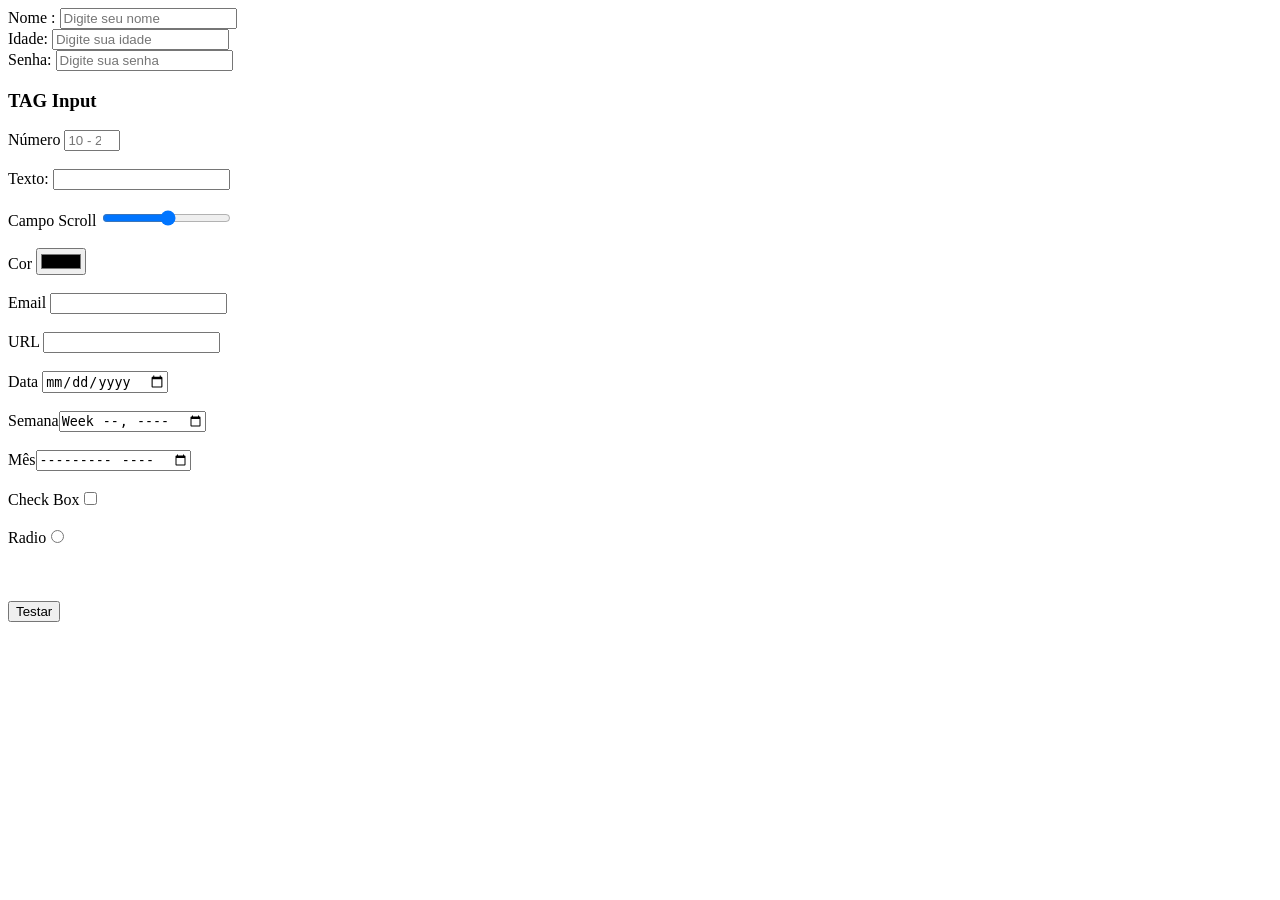
<file: SITE/index.html>
<!DOCTYPE html>
<html lang="pt-br">
<head>
    <meta charset="UTF-8">
    <meta http-equiv="X-UA-Compatible" content="IE=edge">
    <meta name="viewport" content="width=device-width, initial-scale=1.0">
    <title>Formulário de Cadastro</title>
</head>
<body>
    <form onsubmit= "alert('Informações enviadas!');" autocomplete="on">
        Nome : <input type="text" name="name" placeholder="Digite seu nome"><br>
        Idade: <input type="number", name="age", placeholder="Digite sua idade"><br>
        Senha: <input type="password", name="password", placeholder="Digite sua senha"><br>
        <h3>TAG Input</h3>
        <labe>Número </label><input type="number" min="10" max="200" step="2" placeholder="10 - 200"><br>
        <br><labe>Texto: </label><input type="text" maxlength="30"><br>
        <br><label>Campo Scroll </label><input type="range" min="5" max="100"><br>
        <br><label>Cor </label><input type="color"><br>
        <br><label>Email </label><input type="email"><br>
        <br><label>URL </label><input type="url"><br>
        <br><label>Data </label><input type="date"><br>
        <br><label>Semana</label><input type="week"><br>
        <br><label>Mês</label><input type="month"><br>
        <br><label>Check Box</label><input type="checkbox"><br>
        <br><label>Radio</label><input type="radio"><br>
        <br><label></label><br>
        <br><button type="submit">Testar</button>
    </form>
</body>
</html>
</file>
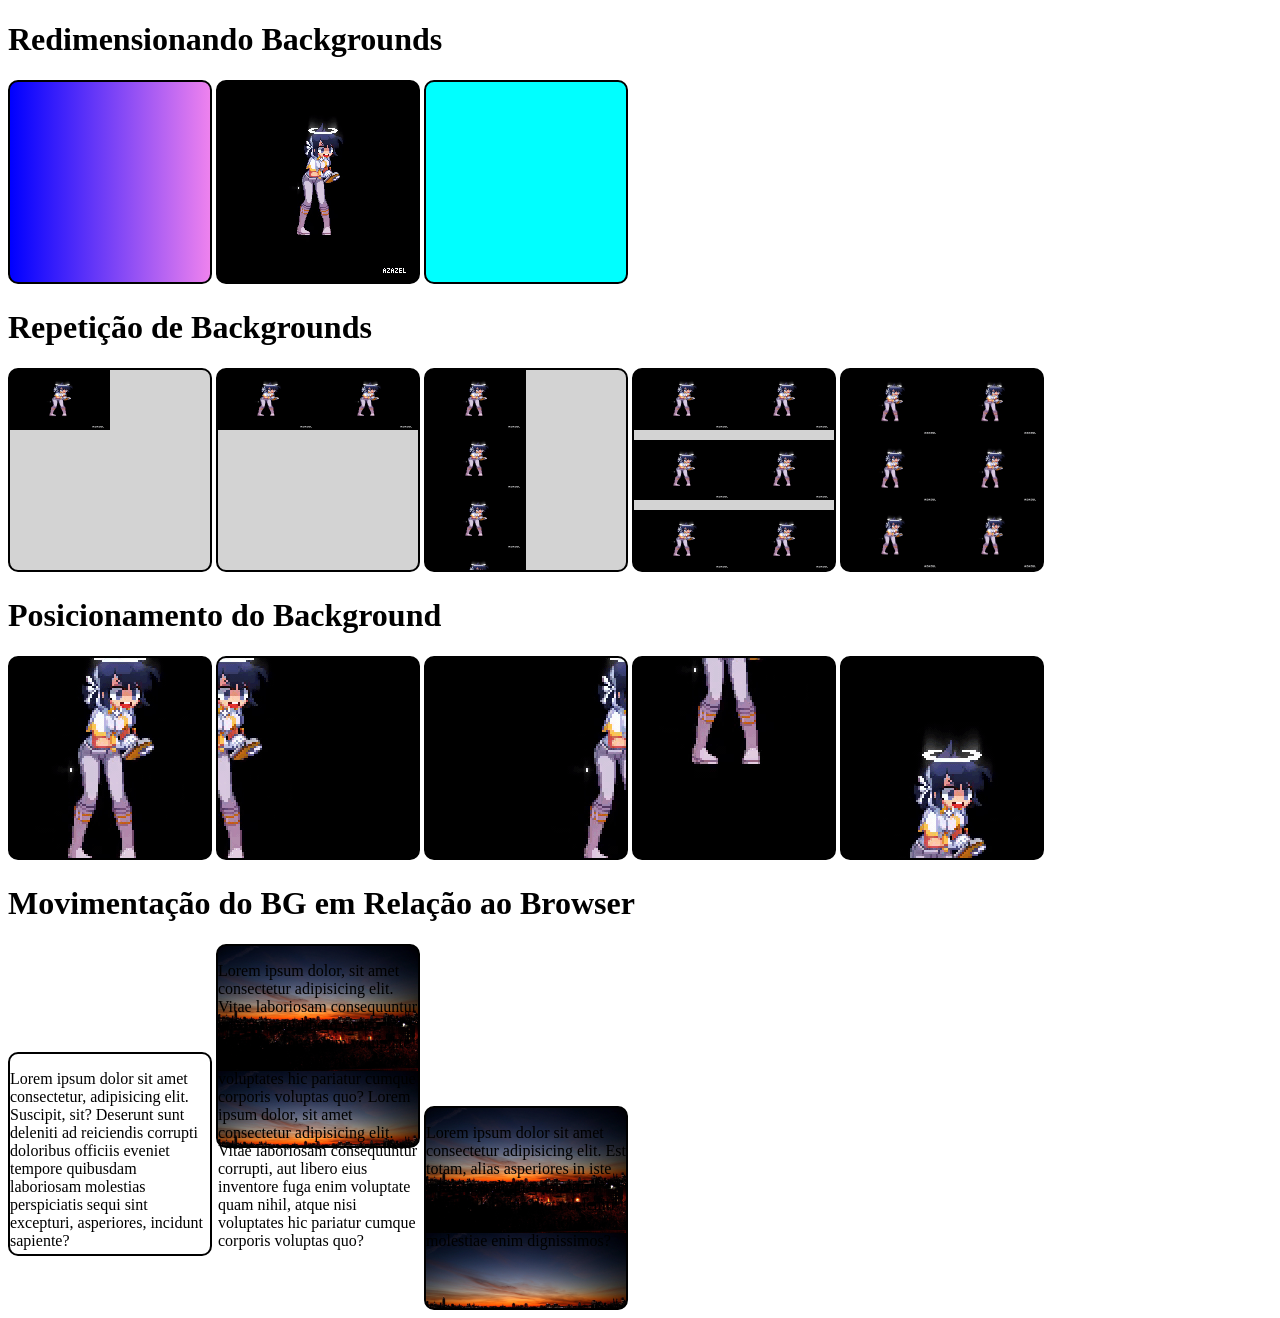
<file: exemplo-css/estilizacoes-basicas-com-css/index.html>
<!DOCTYPE html>
<html lang="pt-br">
<head>
    <meta charset="UTF-8">
    <meta http-equiv="X-UA-Compatible" content="IE=edge">
    <meta name="viewport" content="width=device-width, initial-scale=1.0">
    <title>Estilizações Básicas com CSS</title>
    <style>
        div.quadrado-01{
            display: inline-block; /*Para que os quadrados fiquem na horizontal*/
            border: 2px solid black;
            border-radius: 10px;
            background-color: lightgray;
            width: 200px;
            height: 200px;
        }

        div.quadrado-02{
            display: inline-block; /*Para que os quadrados fiquem na horizontal*/
            border: 2px solid black;
            border-radius: 10px;
            background-color: lightgray;
            width: 200px;
            height: 200px;
        }

        div.quadrado-03{
            display: inline-block; /*Para que os quadrados fiquem na horizontal*/
            border: 2px solid black;
            border-radius: 10px;
            background-color: lightgray;
            width: 200px;
            height: 200px;
        }

        div.quadrado-04{
            display: inline-block; /*Para que os quadrados fiquem na horizontal*/
            border: 2px solid black;
            border-radius: 10px;
            background-color: lightgray;
            width: 200px;
            height: 200px;
        }
        /*Redimensionamento de Bakcgrounds*/
        div#q1{
            background-image: linear-gradient(to right, blue, violet);
        }

        div#q2{
            background-image: url(./azazel.gif);
            background-size: contain;
        }

        div#q3{
            background-color: aqua;
        }

        /*Repetição de Bakcgrounds*/

        div#q4{
            background-image: url(./azazel.gif);
            background-size: 50% 30%;
            background-repeat: no-repeat;
        }

        div#q5{
            background-image: url(./azazel.gif);
            background-size: 50% 30%;
            background-repeat: repeat-x;
        }

        div#q6{
            background-image: url(./azazel.gif);
            background-size: 50% 30%;
            background-repeat: repeat-y;
        }

        div#q7{
            background-image: url(./azazel.gif);
            background-size: 50% 30%;
            background-repeat: space;
        }

        div#q8{
            background-image: url(./azazel.gif);
            background-size: 50% 30%;
            background-repeat: round;
        }

        div#q9{
            background-image: url(./azazel.gif);   
            background-position: -100px -100px;
        }

        div#q10{
            background-image: url(./azazel.gif);
            background-repeat: no-repeat;
            background-position: right;
        }

        div#q11{
            background-image: url(./azazel.gif);
            background-repeat: no-repeat;
            background-position: left;
        }

        div#q12{
            background-image: url(./azazel.gif);
            background-repeat: no-repeat;
            background-position: bottom;
        }

        div#q13{
            background-image: url(./azazel.gif);
            background-repeat: no-repeat;
            background-position: top;
        }

        div#q14{
            background-image: url(./CIdade\ 2.jpg);
            background-size: contain;
            background-attachment: fixed;
        }

        div#q15{
            background-image: url(./CIdade\ 2.jpg);
            background-size: contain;
            background-attachment: scroll;
        }

        div#q16{
            background-image: url(./CIdade\ 2.jpg);
            background-size: contain;
            background-attachment: local;
        }
    
    </style>
    </head>
<body>
    <h1>Redimensionando Backgrounds</h1>
    <div class="quadrado-01" id="q1"></div>
    <div class="quadrado-01" id="q2"></div>
    <div class="quadrado-01" id="q3"></div>

    <h1>Repetição de Backgrounds</h1>
    <div class="quadrado-02" id="q4"></div>
    <div class="quadrado-02" id="q5"></div>
    <div class="quadrado-02" id="q6"></div>
    <div class="quadrado-02" id="q7"></div>
    <div class="quadrado-02" id="q8"></div>    

    <h1>Posicionamento do Background</h1>
    <div class="quadrado-03" id="q9"></div>
    <div class="quadrado-03" id="q10"></div>
    <div class="quadrado-03" id="q11"></div>
    <div class="quadrado-03" id="q12"></div>
    <div class="quadrado-03" id="q13"></div>

    <h1>Movimentação do BG em Relação ao Browser</h1>
    <div class="quadrado-04" id="q14">
        <p>Lorem ipsum dolor sit amet consectetur, adipisicing elit. Suscipit, sit? Deserunt sunt deleniti ad reiciendis corrupti doloribus officiis eveniet tempore quibusdam laboriosam molestias perspiciatis sequi sint excepturi, asperiores, incidunt sapiente?</p>
    </div>
    <div class="quadrado-04" id="q15">
        <p>Lorem ipsum dolor, sit amet consectetur adipisicing elit. Vitae laboriosam consequuntur corrupti, aut libero eius inventore fuga enim voluptate quam nihil, atque nisi voluptates hic pariatur cumque corporis voluptas quo? Lorem ipsum dolor, sit amet consectetur adipisicing elit. Vitae laboriosam consequuntur corrupti, aut libero eius inventore fuga enim voluptate quam nihil, atque nisi voluptates hic pariatur cumque corporis voluptas quo?</p>
    </div>
    <div class="quadrado-04" id="q16">
        <p>Lorem ipsum dolor sit amet consectetur adipisicing elit. Est totam, alias asperiores in iste non eligendi quae laborum ullam, illum hic dicta deleniti placeat! Autem illo nobis molestiae enim dignissimos?</p>
    </div>
 
</body>
</html>
</file>
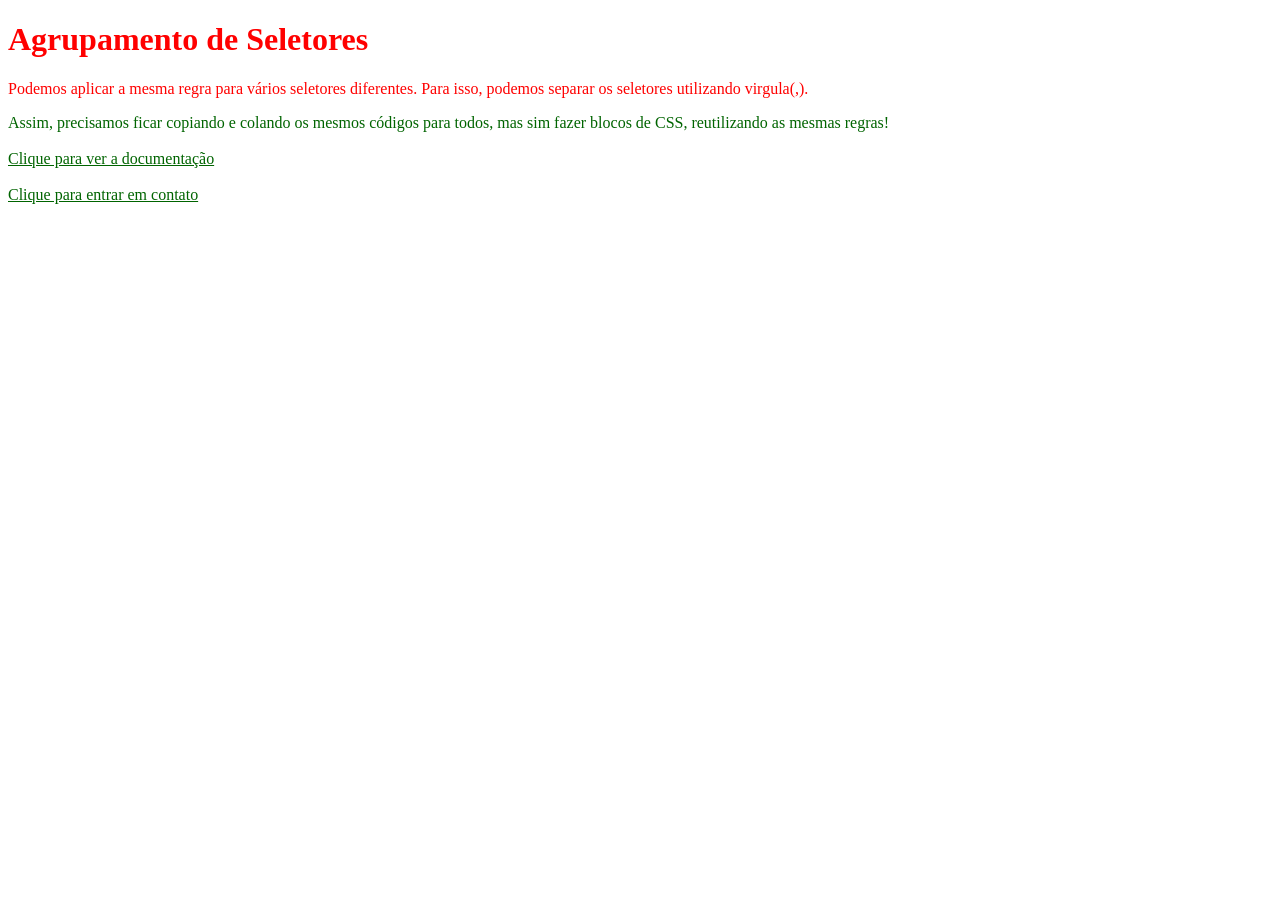
<file: exemplo-css/index-agrupamento-de-seletores.html>
<!DOCTYPE html>
<html lang="en">
<head>
    <meta charset="UTF-8">
    <meta http-equiv="X-UA-Compatible" content="IE=edge">
    <meta name="viewport" content="width=device-width, initial-scale=1.0">
    <title>Agrupamento de Seletores</title>
    <style>
        /* Mais de um tipo de seletor pode receber o estilo:*/
        .texto1, h1{
            color: red;
        }
        div.texto2, #link-referencia{
            color: darkgreen;
        }
        /* Como conferir estilo a uma TAG e sua classe específica:*/

    </style>
</head>
<body>
    <h1>Agrupamento de Seletores</h1>
    <p class="texto1">Podemos aplicar a mesma regra para vários seletores diferentes. Para isso, podemos separar os seletores utilizando virgula(,). </p>
    
    <div class="texto2">Assim, precisamos ficar copiando e colando os mesmos códigos para todos, mas sim fazer blocos de CSS, reutilizando as mesmas regras!
        <br><br>
        <a id="link-referencia" href="#">Clique para ver a documentação</a>
        <br><br>
        <a id="link-referencia" href="#">Clique para entrar em contato</a>
    </div>
</body>
</html>
</file>
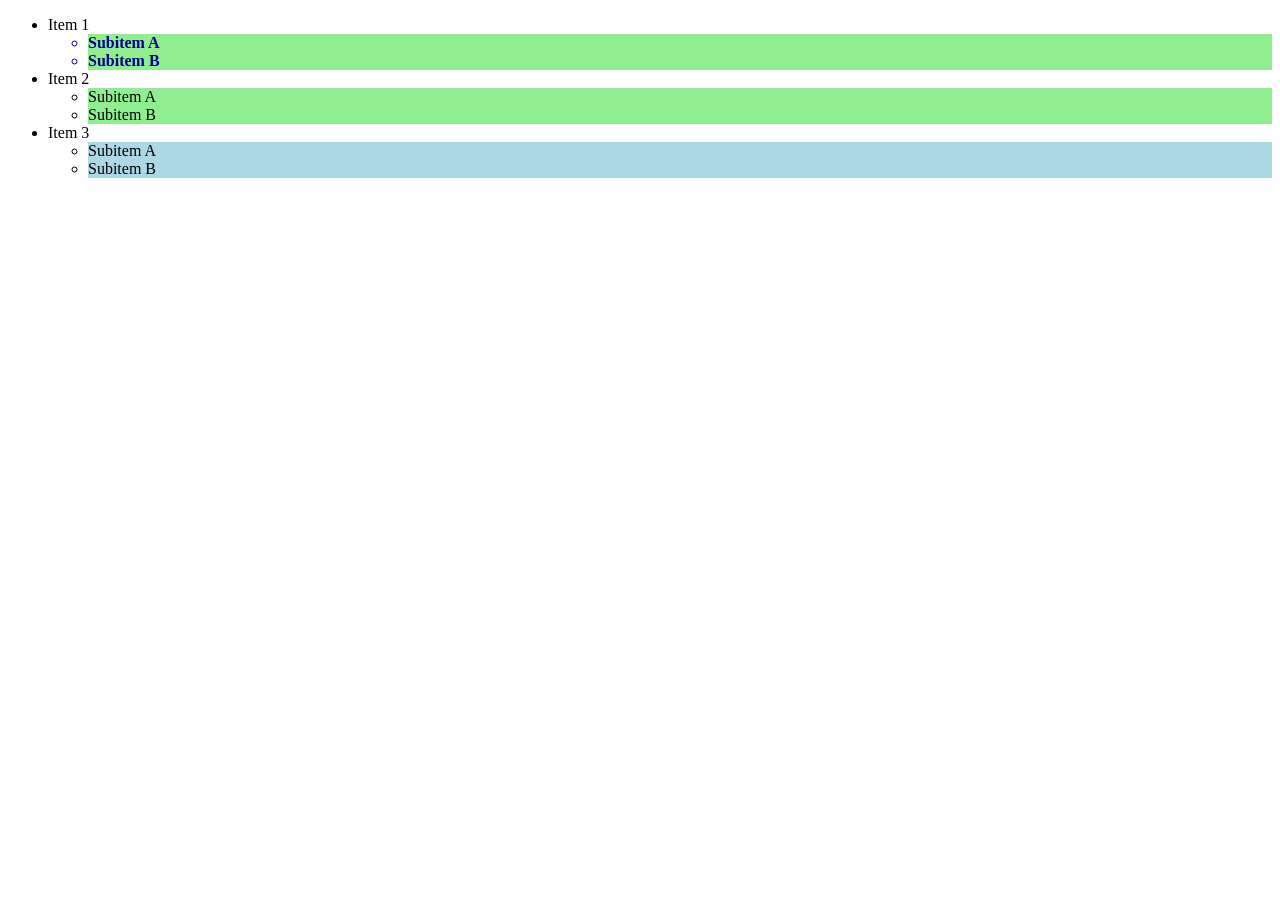
<file: exemplo-css/index-combinador-descendente.html>
<!DOCTYPE html>
<html lang="en">
<head>
    <meta charset="UTF-8">
    <meta http-equiv="X-UA-Compatible" content="IE=edge">
    <meta name="viewport" content="width=device-width, initial-scale=1.0">
    <title>Combinador Descendente</title>
    <style>
        .fundo-verde li{
            background: lightgreen;
        }
        .fundo-azul li{
            background: lightblue;
        }
        .fundo-verde #sublista-01 li{
            color: darkblue;
            font-weight: bold;
        }
    </style>
</head>
<body>
    <ul>
        <li class="fundo-verde" id="lista-01">
            <div>Item 1</div>
            <ul id="sublista-01">
                <li>Subitem A</li>
                <li>Subitem B</li>
            </ul>
        </li>
        <li class="fundo-verde" id="lista-02">
            <div>Item 2</div>
            <ul>
                <li>Subitem A</li>
                <li>Subitem B</li>
            </ul>
        </li>
        <li class="fundo-azul" id="lista-03">
            <div>Item 3</div>
            <ul>
                <li>Subitem A</li>
                <li>Subitem B</li>
            </ul>
        </li>
    </ul>
</body>
</html>
</file>
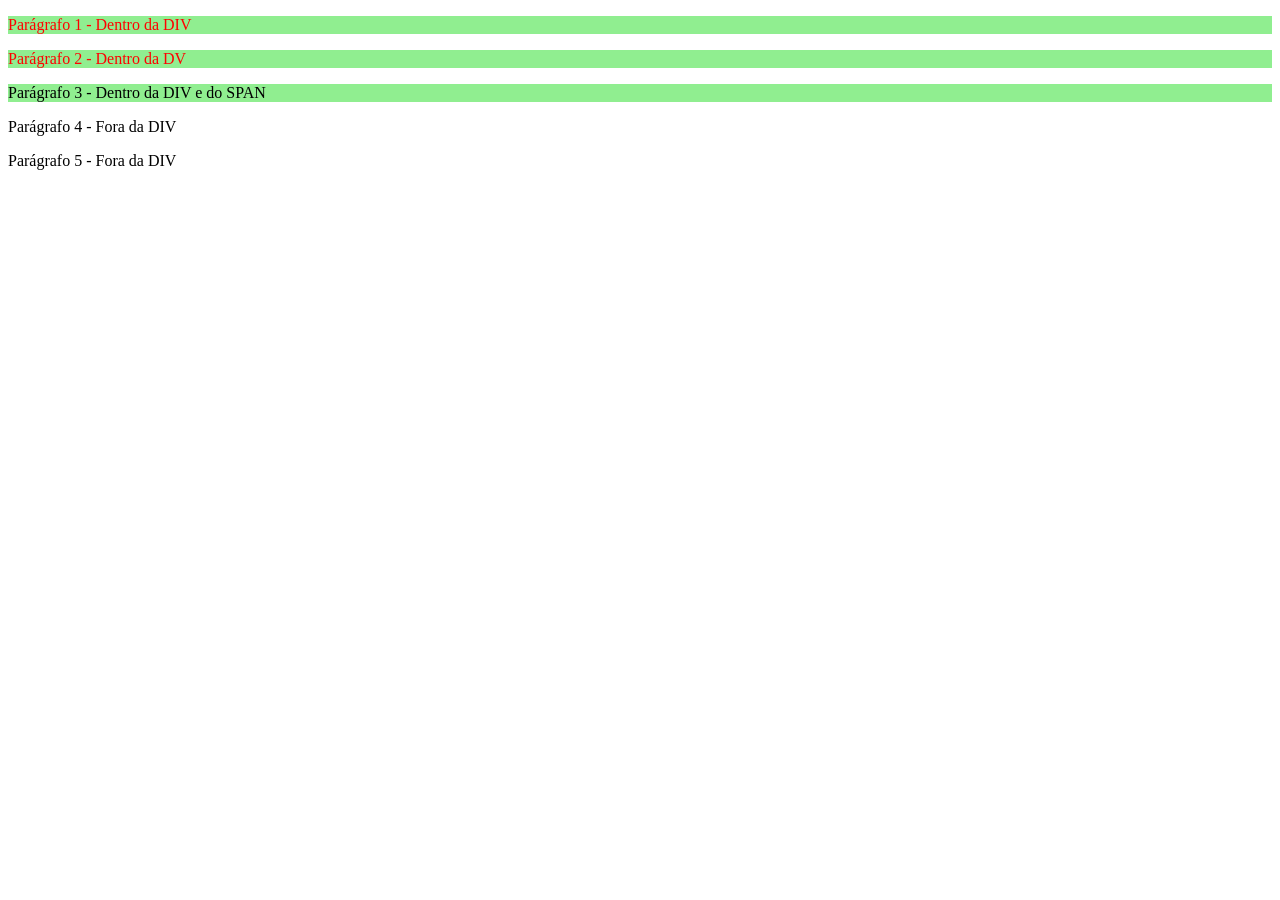
<file: exemplo-css/index-combinador-filho.html>
<!DOCTYPE html>
<html lang="en">
<head>
    <meta charset="UTF-8">
    <meta http-equiv="X-UA-Compatible" content="IE=edge">
    <meta name="viewport" content="width=device-width, initial-scale=1.0">
    <title>Combinador Filho</title>
    <style>
        div p{
            background: lightgreen;
        }
        div > p{
            color: red
        }
    </style>
</head>
<body>
    <div>
        <p>Parágrafo 1 - Dentro da DIV</p>
        <p> Parágrafo 2 - Dentro da DV</p>
        <span>
            <p>Parágrafo 3 - Dentro da DIV e do SPAN</p>
        </span>
    </div>
    <p>Parágrafo 4 - Fora da DIV</p>
    <p>Parágrafo 5 - Fora da DIV</p>
</body>
</html>
</file>
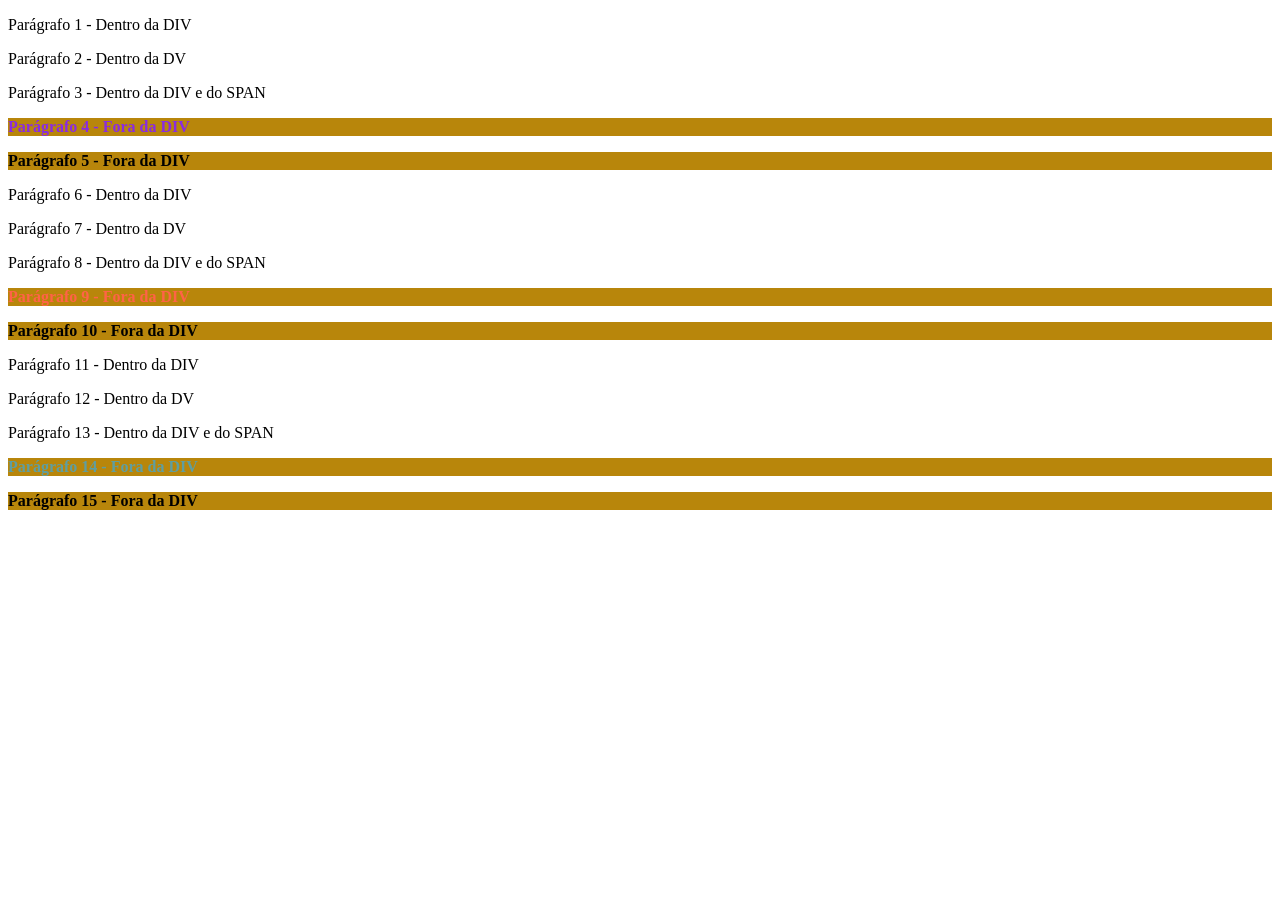
<file: exemplo-css/index-combinador-irmao.html>
<!DOCTYPE html>
<html lang="en">
<head>
    <meta charset="UTF-8">
    <meta http-equiv="X-UA-Compatible" content="IE=edge">
    <meta name="viewport" content="width=device-width, initial-scale=1.0">
    <title>Combinador Filho</title>
    <style>
        /* Combinador Irmão Adjacente:*/
        div + p{
            color: tomato
        }
        /* Combinador Irmão Adjacente com Classes:*/
        .fundo-verde + p{
            color: blueviolet;
        }
        /* Combinador Irmão em Geral:*/
        div ~ p{
            background: darkgoldenrod;
        }
        /* Combinador Irmão em Geral com CLasse:*/
        .fundo-verde ~ p{
            font-weight: bold;
        }
        /* Combinador Irmão Adjacente e em Geral com vários seletores:*/
        .fundo-amarelo + p{
            color: cadetblue;
        }

        .fundo-amarelo ~ p{
            font-weight: bold;
        }

    </style>
</head>
<body>
    <div class="fundo-verde">
        <p>Parágrafo 1 - Dentro da DIV</p>
        <p> Parágrafo 2 - Dentro da DV</p>
        <span>
            <p>Parágrafo 3 - Dentro da DIV e do SPAN</p>
        </span>
    </div>
    <p>Parágrafo 4 - Fora da DIV</p>
    <p>Parágrafo 5 - Fora da DIV</p>
    <div class="fundo-azul">
        <p>Parágrafo 6 - Dentro da DIV</p>
        <p> Parágrafo 7 - Dentro da DV</p>
        <span>
            <p>Parágrafo 8 - Dentro da DIV e do SPAN</p>
        </span>
    </div>
    <p>Parágrafo 9 - Fora da DIV</p>
    <p>Parágrafo 10 - Fora da DIV</p>
    <div class="fundo-amarelo">
        <p>Parágrafo 11 - Dentro da DIV</p>
        <p> Parágrafo 12 - Dentro da DV</p>
        <span>
            <p>Parágrafo 13 - Dentro da DIV e do SPAN</p>
        </span>
    </div>
    <p>Parágrafo 14 - Fora da DIV</p>
    <p>Parágrafo 15 - Fora da DIV</p>
</body>
</html>
</file>
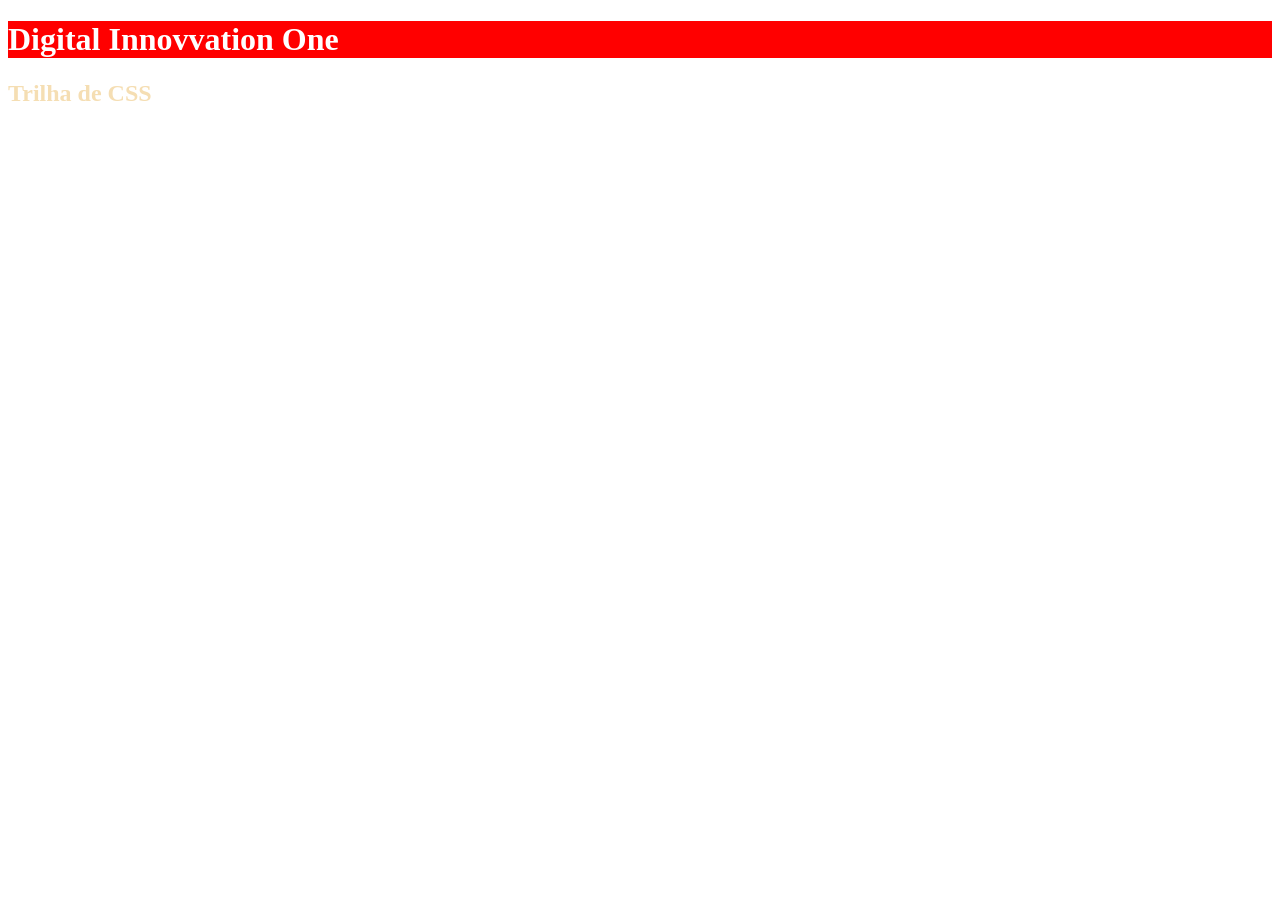
<file: exemplo-css/index-css-externo.html>
<!DOCTYPE html>
<html lang="en">
<head>
    <meta charset="UTF-8">
    <meta http-equiv="X-UA-Compatible" content="IE=edge">
    <meta name="viewport" content="width=device-width, initial-scale=1.0">
    <title>Trilha de CSS</title>
    <link rel="stylesheet" href="./assets/css/style.css">
    </head>
<body>
    <h1>Digital Innovvation One</h1>
    <h2>Trilha de CSS</h2>
</body>
</html>
</file>
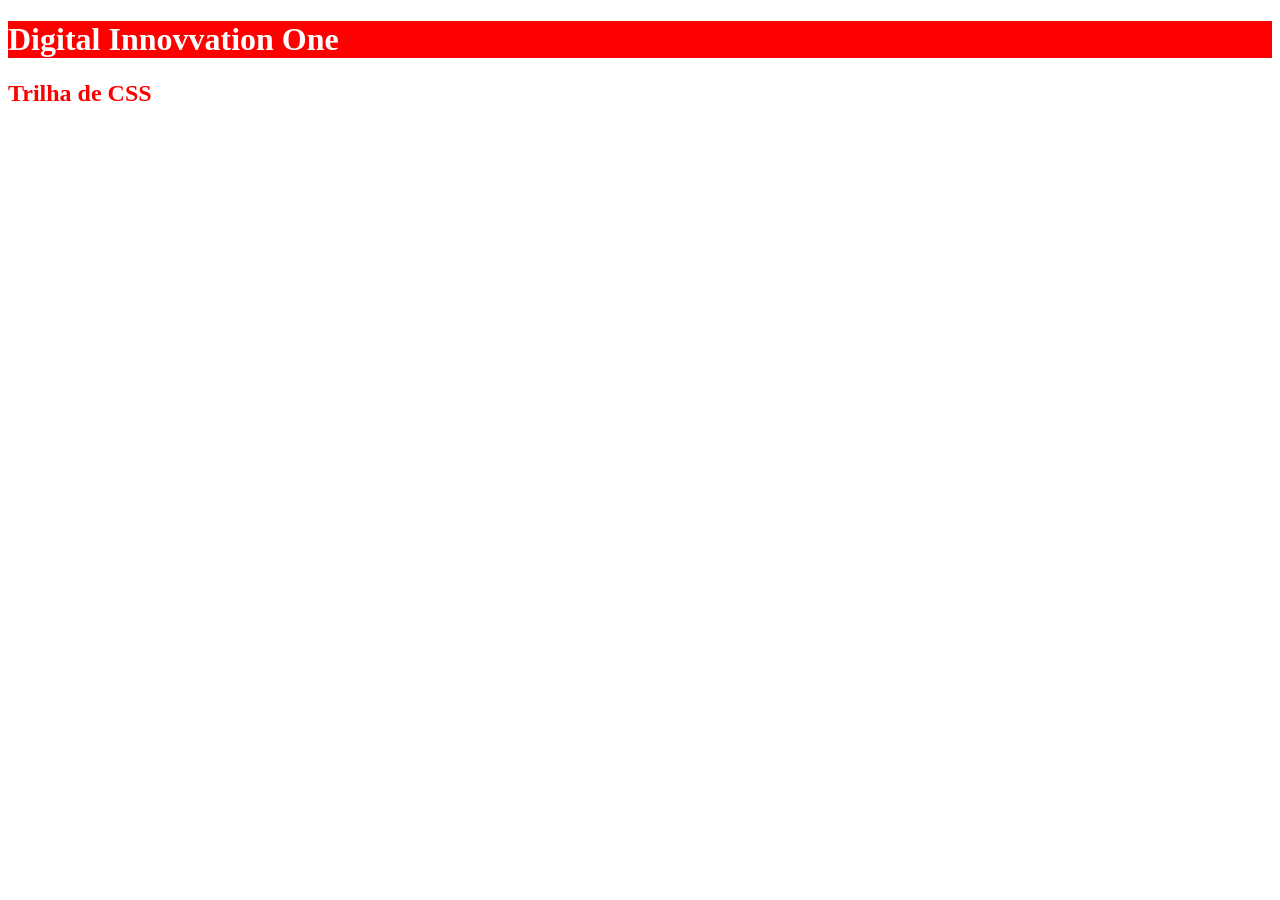
<file: exemplo-css/index-css-inline.html>
<!DOCTYPE html>
<html lang="en">
<head>
    <meta charset="UTF-8">
    <meta http-equiv="X-UA-Compatible" content="IE=edge">
    <meta name="viewport" content="width=device-width, initial-scale=1.0">
    <title>Trilha de CSS</title>
    </head>
<body>
    <h1 style="background: red
    ; color: white;" color: white>Digital Innovvation One</h1>
    <h2 style="color: red
    ;">Trilha de CSS</h2>
</body>
</html>
</file>
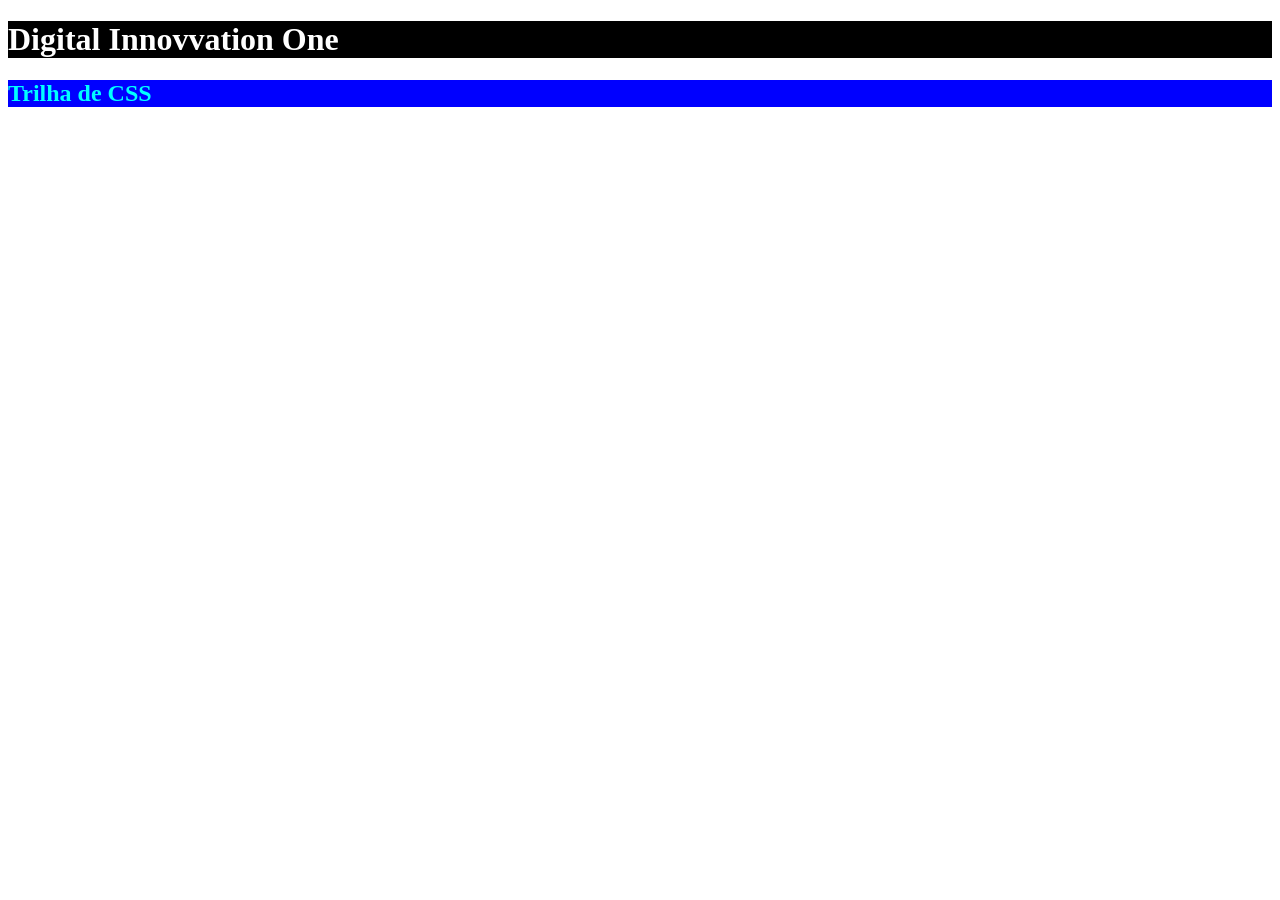
<file: exemplo-css/index-css-interno.html>
<!DOCTYPE html>
<html lang="en">
<head>
    <meta charset="UTF-8">
    <meta http-equiv="X-UA-Compatible" content="IE=edge">
    <meta name="viewport" content="width=device-width, initial-scale=1.0">
    <title>Trilha de CSS</title>
    <style>
        h1{
            background: black;
            color:white;
        }
        h2{
            background: blue;
            color: aqua;
        }
    </style>
    </head>
<body>
    <h1>Digital Innovvation One</h1>
    <h2>Trilha de CSS</h2>
</body>
</html>
</file>
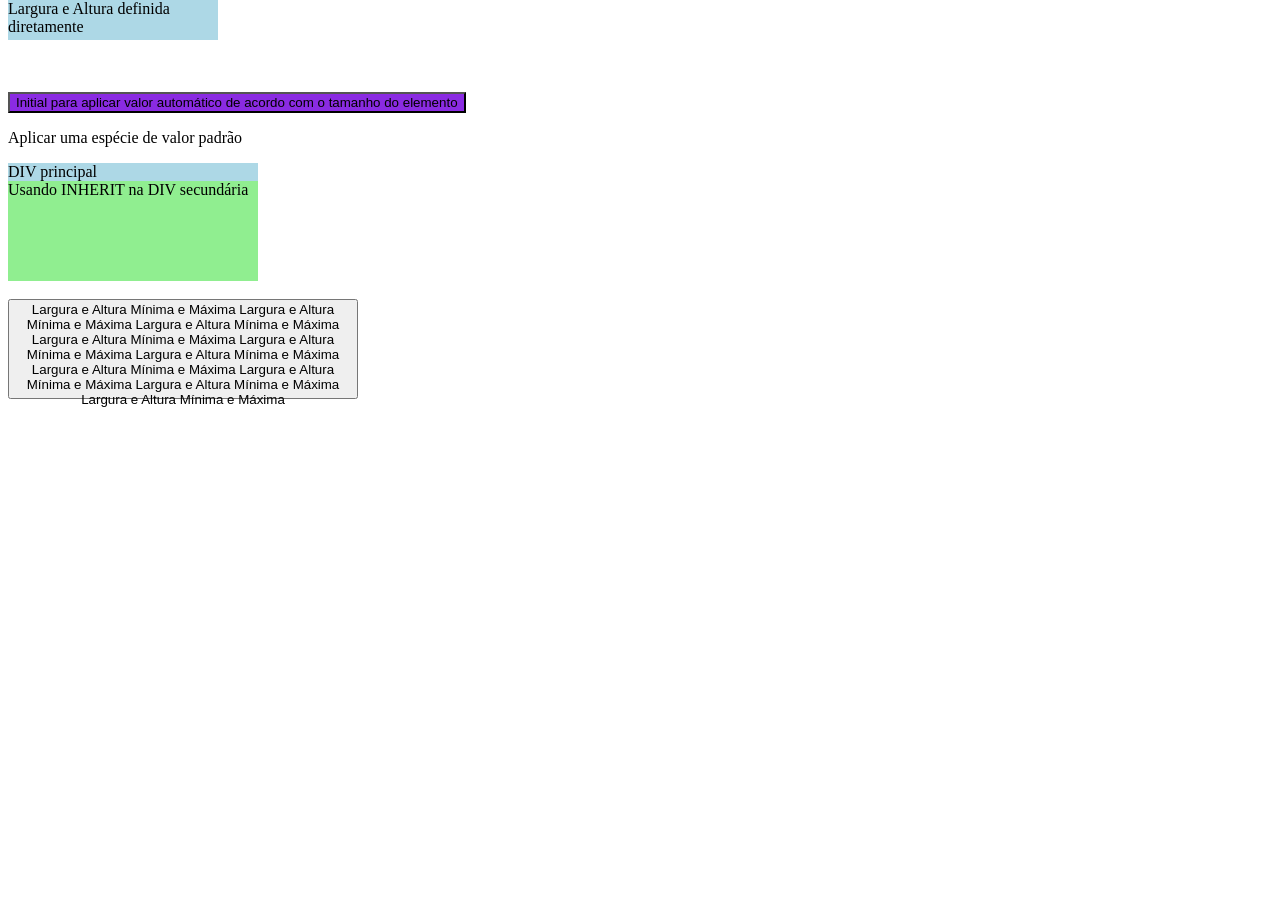
<file: exemplo-css/index-largura-e-altura.html>
<!DOCTYPE html>
<html lang="en">
<head>
    <meta charset="UTF-8">
    <meta http-equiv="X-UA-Compatible" content="IE=edge">
    <meta name="viewport" content="width=device-width, initial-scale=1.0">
    <title>Largura e Altura</title>
    <style>
        #direta {
            background: lightblue;
            width: 210px;
            height: 40px;
            margin-top: -8px;
        }

        #auto{
            background: blueviolet;
            width: auto;
            height: auto;
        }

        #initial{
            background: lightcoral;
            width: initial;
            height: initial;
        }
        #div-01{
            background: lightblue;
            width: 250px;
            height: 100px;

        }

        #div-02{
            background: lightgreen;
            width: inherit;
            height: inherit;
        }

        .medidas-min-max{
            min-width: 100px;
            max-width: 350px;
            min-height: 20px;
            max-height: 100px;
        }
    </style>
</head>
<body>
    <p id="direta">Largura e Altura definida diretamente</p><br>
    <br><button id="auto">Initial para aplicar valor automático de acordo com o tamanho do elemento</button>
    <br id="initial"><p>Aplicar uma espécie de valor padrão</p>
    <div id="div-01">
        DIV principal
        <div id="div-02">
            Usando INHERIT na DIV secundária
        </div>
    </div><br>
    <br><button class="medidas-min-max">
        Largura e Altura Mínima e Máxima Largura e Altura Mínima e Máxima
        Largura e Altura Mínima e Máxima
        Largura e Altura Mínima e Máxima
        Largura e Altura Mínima e Máxima
        Largura e Altura Mínima e Máxima
        Largura e Altura Mínima e Máxima
        Largura e Altura Mínima e Máxima
        Largura e Altura Mínima e Máxima
        Largura e Altura Mínima e Máxima
    </button>
</body>
</html>
</file>
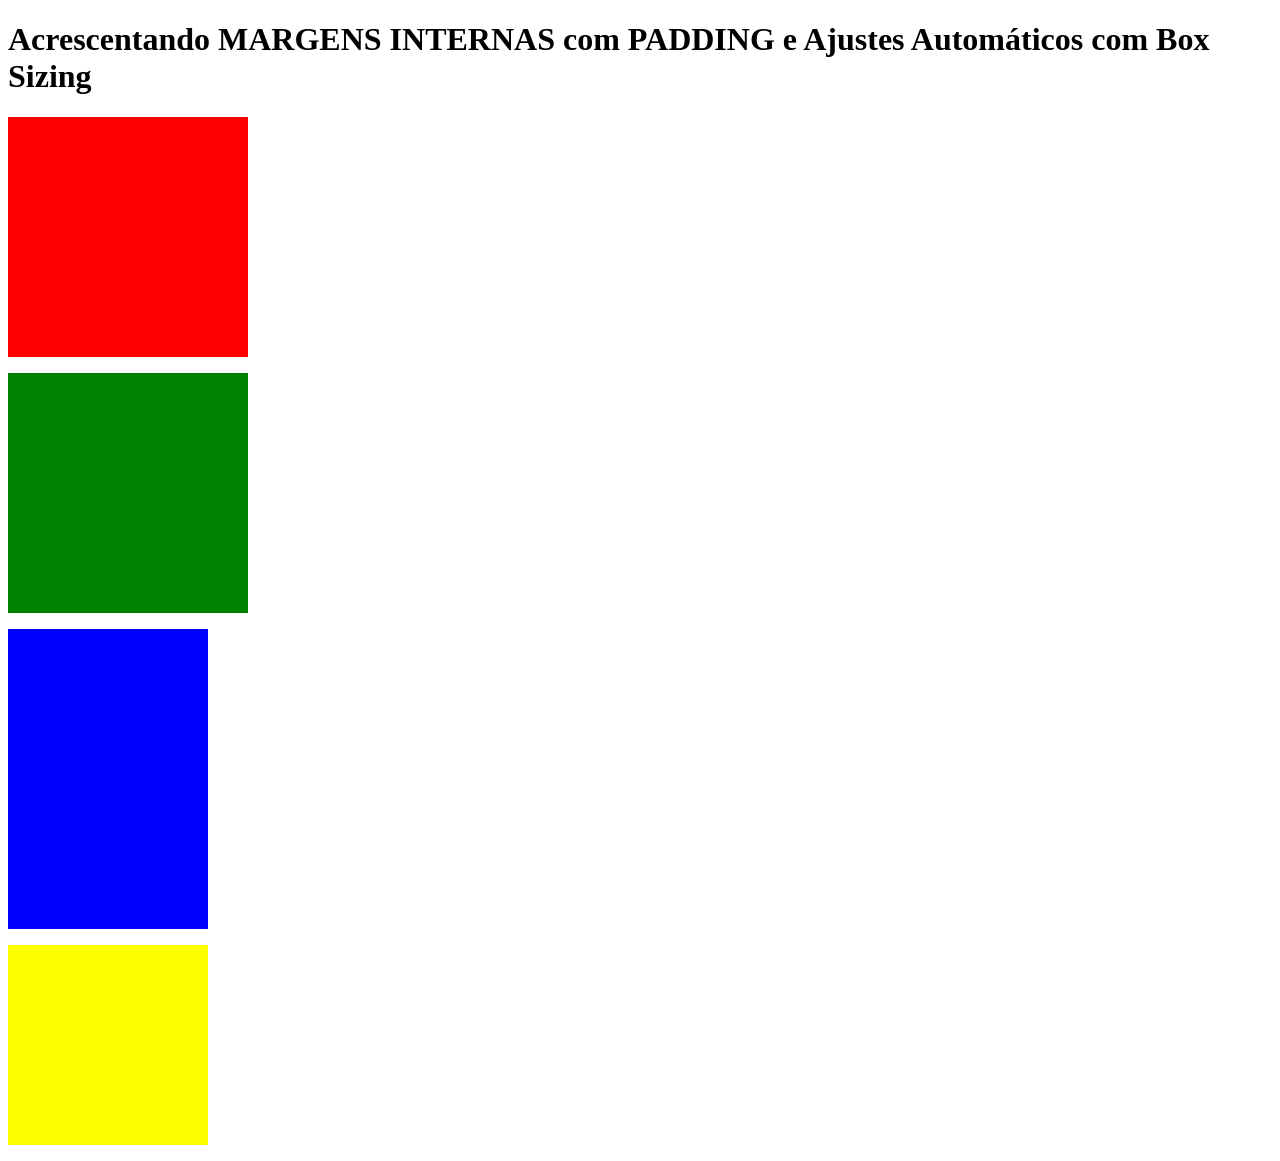
<file: exemplo-css/index-padding-e-box-sizing.html>
<!DOCTYPE html>
<html lang="en">
<head>
    <meta charset="UTF-8">
    <meta http-equiv="X-UA-Compatible" content="IE=edge">
    <meta name="viewport" content="width=device-width, initial-scale=1.0">
    <title>Padding e Box Sizing</title>
    <style>
        /*Padding*/
        #cor-01{
            background: red;
            width: 200px;
            height: 200px;
            padding: 20px;
        }

        #cor-02{
            background: green;
            width: 200px;
            height: 200px;
            padding: 20px;
            
        }
        /*Box Sizing*/
        #cor-03{
            background: blue;
            width: 200px;
            height: 300px;
            box-sizing: content-box;
        }
        #cor-04{
            background: yellow;
            width: 200px;
            height: 200px;
            box-sizing: border-box;
        }
    </style>
</head>
<body>
    <h1>Acrescentando MARGENS INTERNAS com PADDING e Ajustes Automáticos com Box Sizing</h1>
    <div>
        <p id="cor-01"></p>
        <p id="cor-02"></p>
        <p id="cor-03"></p>
        <p id="cor-04"></p>
    </div>
    
</body>
</html>
</file>
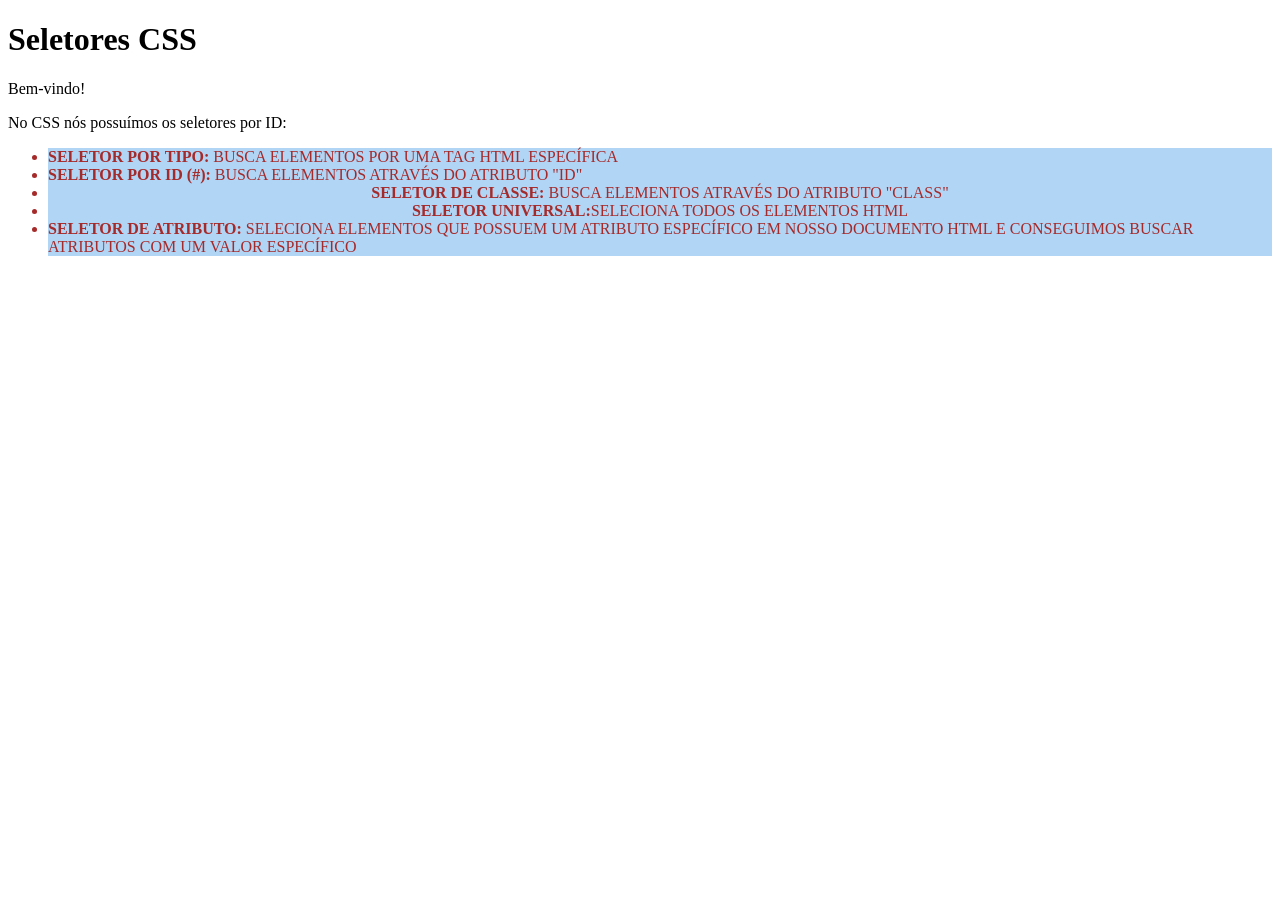
<file: exemplo-css/index-seletor-de-classe.html>
<!DOCTYPE html>
<html lang="en">
<head>
    <meta charset="UTF-8">
    <meta http-equiv="X-UA-Compatible" content="IE=edge">
    <meta name="viewport" content="width=device-width, initial-scale=1.0">
    <title>Seletores CSS</title>
    <style>
        .background-da-lista{
            background: rgb(177, 213, 245);
        }

        .cor-da-fonte{
            color: brown;
            text-transform: uppercase;
        }

        .alinhamento{
            text-align: center;
        }
    </style>
</head>
<body>
    <h1>Seletores CSS</h1>
    <p id="texto-boas-vindas">Bem-vindo!</p>
    <p id="explicação-seletores">No CSS nós possuímos os seletores por ID:</p>
    <div>
        <ul>
            <li class="background-da-lista cor-da-fonte"><b>Seletor por Tipo:</b> Busca elementos por uma tag HTML específica</li>
            <li class="background-da-lista cor-da-fonte"><b>Seletor por ID (#):</b> Busca elementos através do atributo "id"</li>
            <li class="background-da-lista cor-da-fonte alinhamento"><b>Seletor de Classe:</b> Busca elementos através do atributo "class"</li>
            <li class="background-da-lista cor-da-fonte alinhamento"><b>Seletor Universal:</b>Seleciona todos os elementos HTML</li>
            <li class="background-da-lista cor-da-fonte"><b>Seletor de Atributo:</b> Seleciona elementos que possuem um atributo específico em nosso documento HTML e conseguimos buscar atributos com um valor específico</li>
        </ul>
    </div>

</body>
</html>
</file>
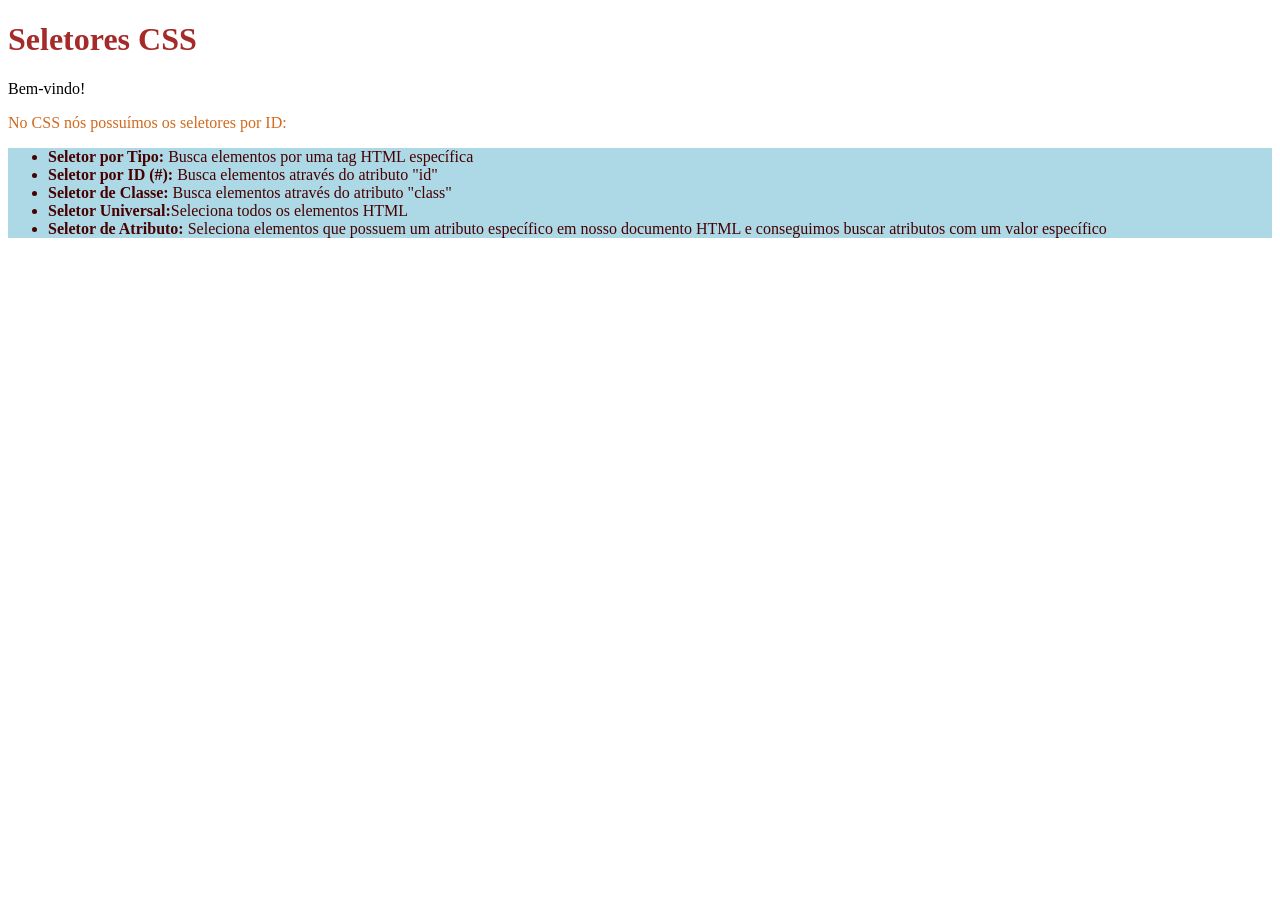
<file: exemplo-css/index-seletor-de-id.html>
<!DOCTYPE html>
<html lang="en">
<head>
    <meta charset="UTF-8">
    <meta http-equiv="X-UA-Compatible" content="IE=edge">
    <meta name="viewport" content="width=device-width, initial-scale=1.0">
    <title>Seletores CSS</title>
    <style>
        h1{
            color: brown;
        }

        div{
            background: lightblue;
            color: rgb(70, 1, 1);
        }
        <!--Coloca-se o nome da chave id-->
        #texto-boas-vindas{
            color: rgb(95, 33, 6);
        }
        #explicação-seletores{
            color: chocolate;
        }
    </style>
</head>
<body>
    <h1>Seletores CSS</h1>
    <p id="texto-boas-vindas">Bem-vindo!</p>
    <p id="explicação-seletores">No CSS nós possuímos os seletores por ID:</p>
    <div>
        <ul>
            <li><b>Seletor por Tipo:</b> Busca elementos por uma tag HTML específica</li>
            <li><b>Seletor por ID (#):</b> Busca elementos através do atributo "id"</li>
            <li><b>Seletor de Classe:</b> Busca elementos através do atributo "class"</li>
            <li><b>Seletor Universal:</b>Seleciona todos os elementos HTML</li>
            <li><b>Seletor de Atributo:</b> Seleciona elementos que possuem um atributo específico em nosso documento HTML e conseguimos buscar atributos com um valor específico</li>
        </ul>
    </div>

</body>
</html>
</file>
<file: exemplo-css/assets/css/style.css>
h1{
    background: red;
    color: white;
}
h2{
    color: wheat;
}
</file>
